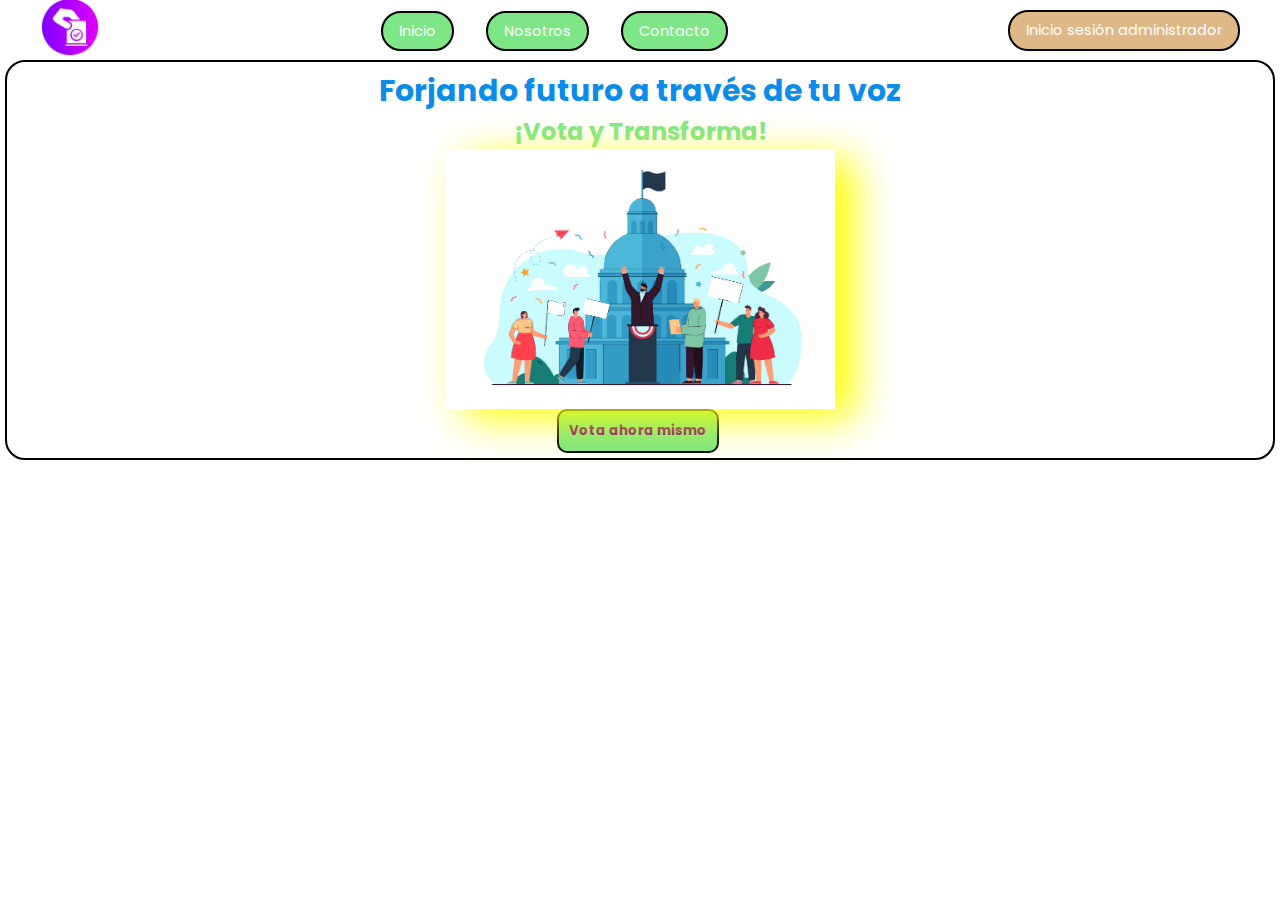
<file: html/index.html>
<!DOCTYPE html>
<html lang="en">

<head>
    <meta charset="UTF-8">
    <meta name="viewport" content="width=device-width, initial-scale=1.0">
    <link rel="stylesheet" href="../css/index.css">
    <link rel="preconnect" href="https://fonts.googleapis.com">
    <link rel="preconnect" href="https://fonts.gstatic.com" crossorigin>
    <link href="https://fonts.googleapis.com/css2?family=Poppins:wght@400;500;600;700;800&display=swap"
        rel="stylesheet">
    <title>eDemocracia</title>
</head>

<body>
    <header>
        <div class="navbar">
            <div class="logo"><a href="./usuario/login.html"><img src="../media/votacion-manual.png" alt="null"
                        class="imagen"></a></div>
            <ul class="links">
                <li><a href="../html/index.html" class="action_home">Inicio</a></li>
                <li><a href="../html/nosotros.html" class="action_nosotros">Nosotros</a></li>
                <li><a href="../html/contacto.html" class="action_contacto">Contacto</a></li>
            </ul>
            <a href="../html/administrador/login.php" class="action_login">Inicio sesión administrador</a>
        </div>
    </header>
    <main>
        <div class="main_right">
            <h1>Forjando futuro a través de tu voz </h1>
            <p>¡Vota y Transforma!</p>
            <img class="mainimg" src="../media/index_image.jpg" alt="democracia">
                    <div class="contenedor_btns">
                        <a href="../html/usuario/login.html"><button class="boton"><strong>Vota ahora
                                    mismo</strong></button></a>
                    </div>
        </div>

    </main>
</body>

</html>
</file>
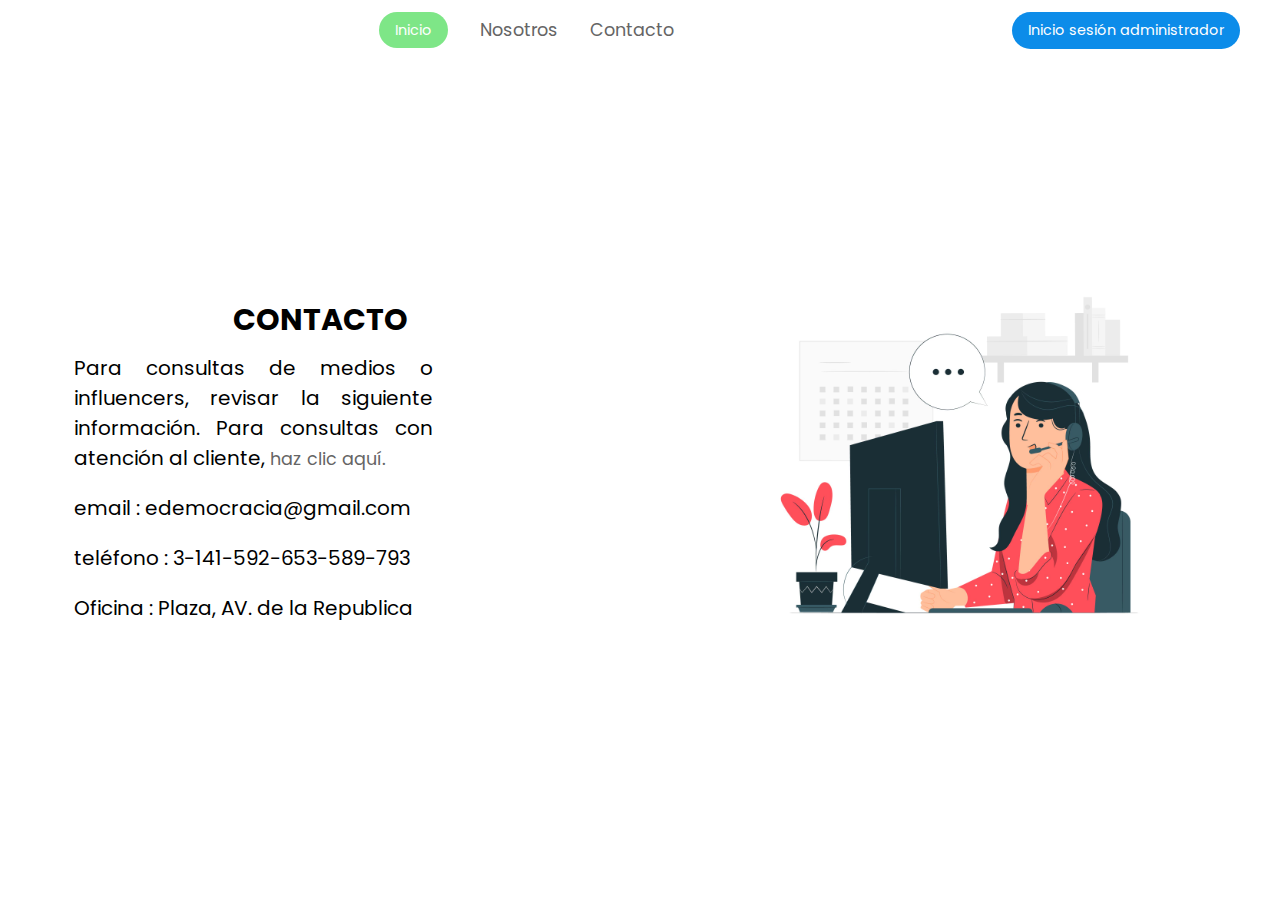
<file: html/contacto.html>
<!DOCTYPE html>
<html lang="en">
<head>
    <meta charset="UTF-8">
    <meta name="viewport" content="width=device-width, initial-scale=1.0">
    <link rel="stylesheet" href="../css/contacto.css">
    <link rel="preconnect" href="https://fonts.googleapis.com">
    <link rel="preconnect" href="https://fonts.gstatic.com" crossorigin>
    <link href="https://fonts.googleapis.com/css2?family=Poppins:wght@400;500;600;700;800&display=swap" rel="stylesheet">
    <link rel="stylesheet" href="https://cdnjs.cloudflare.com/ajax/libs/font-awesome/6.4.0/css/all.min.css" integrity="sha512-iecdLmaskl7CVkqkXNQ/ZH/XLlvWZOJyj7Yy7tcenmpD1ypASozpmT/E0iPtmFIB46ZmdtAc9eNBvH0H/ZpiBw==" crossorigin="anonymous" referrerpolicy="no-referrer" />
    <title>eDemocracia</title>
</head>
<body>
    <header>
        <div class="navbar">
            <div class="logo"><a href="#"></a></div>
            <ul class="links">
                <li><a href="../html/index.html" class="action_home">Inicio</a></li>
                <li><a href="../html/nosotros.html">Nosotros</a></li>
                <li><a href="../html/contacto.html">Contacto</a></li>
            </ul>
            <a href="../html/login.php" class="action_login">Inicio sesión administrador</a>
        </div>
    </header>
    <div class="main">
        <div class="main_left">
            <div class="responsive">
                <h2>CONTACTO</h2>
       <p class="cuerpo">Para consultas de medios o influencers, revisar la siguiente información. Para consultas con atención al cliente, <a href=""> haz clic aquí.</a></p>
       <p class="cuerpo">email : edemocracia@gmail.com</p>
       <p class="cuerpo">teléfono : 3-141-592-653-589-793</p>
       <p class="cuerpo">Oficina : Plaza, AV. de la Republica</p>
                
            </div>
           
        </div>
        <div class="main_right"><img class="mainimg" src="../media/contacto.jpg" alt="democracia"></div>
    </div>
</body>
</html>
</file>
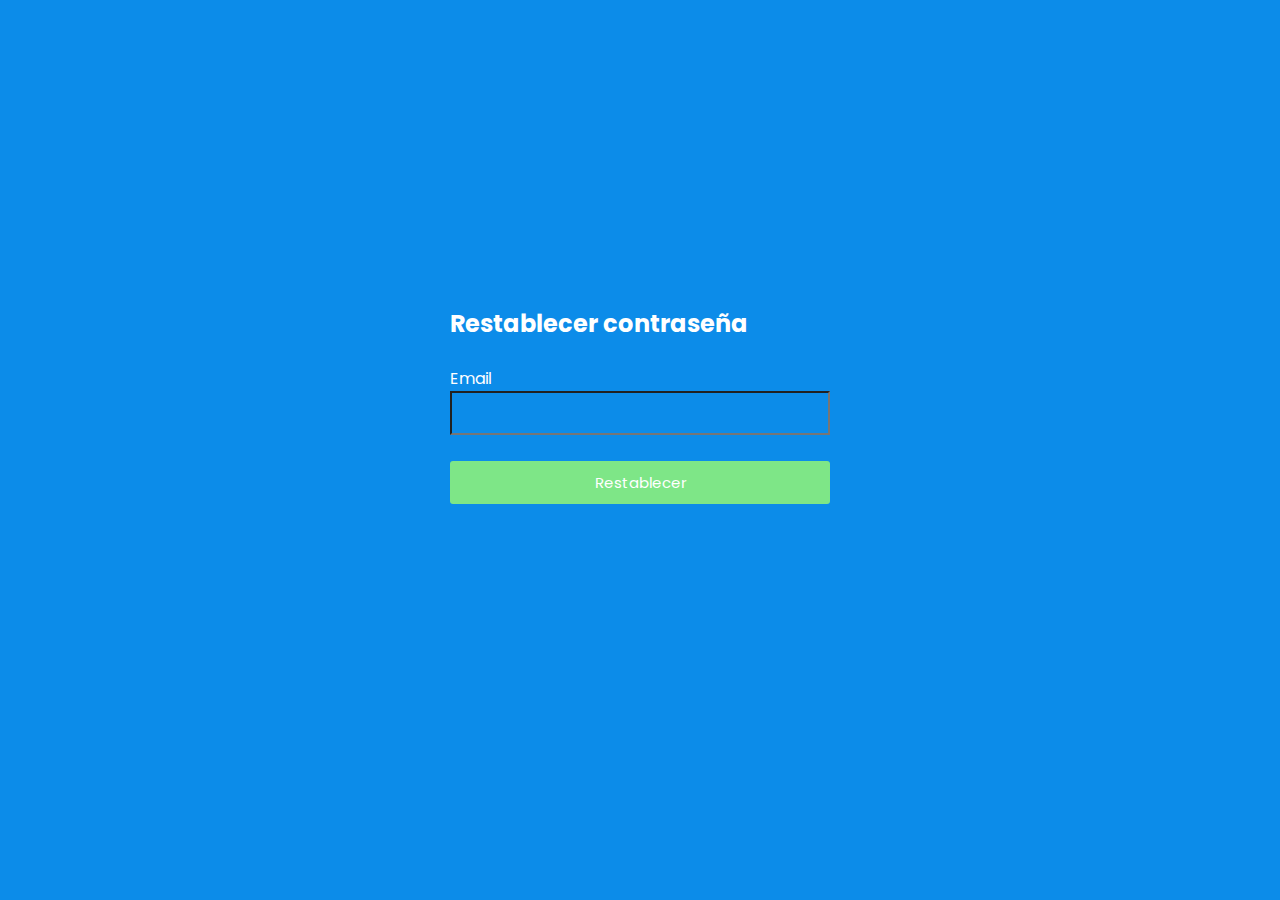
<file: html/olvide_contrasena.html>
<!DOCTYPE html>
<html lang="en">
<head>
    <meta charset="UTF-8">
    <meta http-equiv="X-UA-Compatible" content="IE=edge">
    <meta name="viewport" content="width=device-width, initial-scale=1.0">
    <link rel="preconnect" href="https://fonts.googleapis.com">
    <link rel="preconnect" href="https://fonts.gstatic.com" crossorigin>
    <link href="https://fonts.googleapis.com/css2?family=Poppins:wght@400;500;600;700;800&display=swap" rel="stylesheet">
    <link rel="stylesheet" href="../css/olvide_contrasena.css">
    <title>recuperación contraseña</title>
</head>
<body>
    <div class="main">
        <div class="formulario">
            
            <form action="../php/mail_reset.php" method="POST">
                <h2>Restablecer contraseña</h2>  <br>
                <label for="">Email</label> <br>
                <input type="text" name="correo" id="correo" required> <br> <br>
                <button type="submit">Restablecer</button>
            </form>
        </div>
    </div>

    
</body>
</html>
</file>
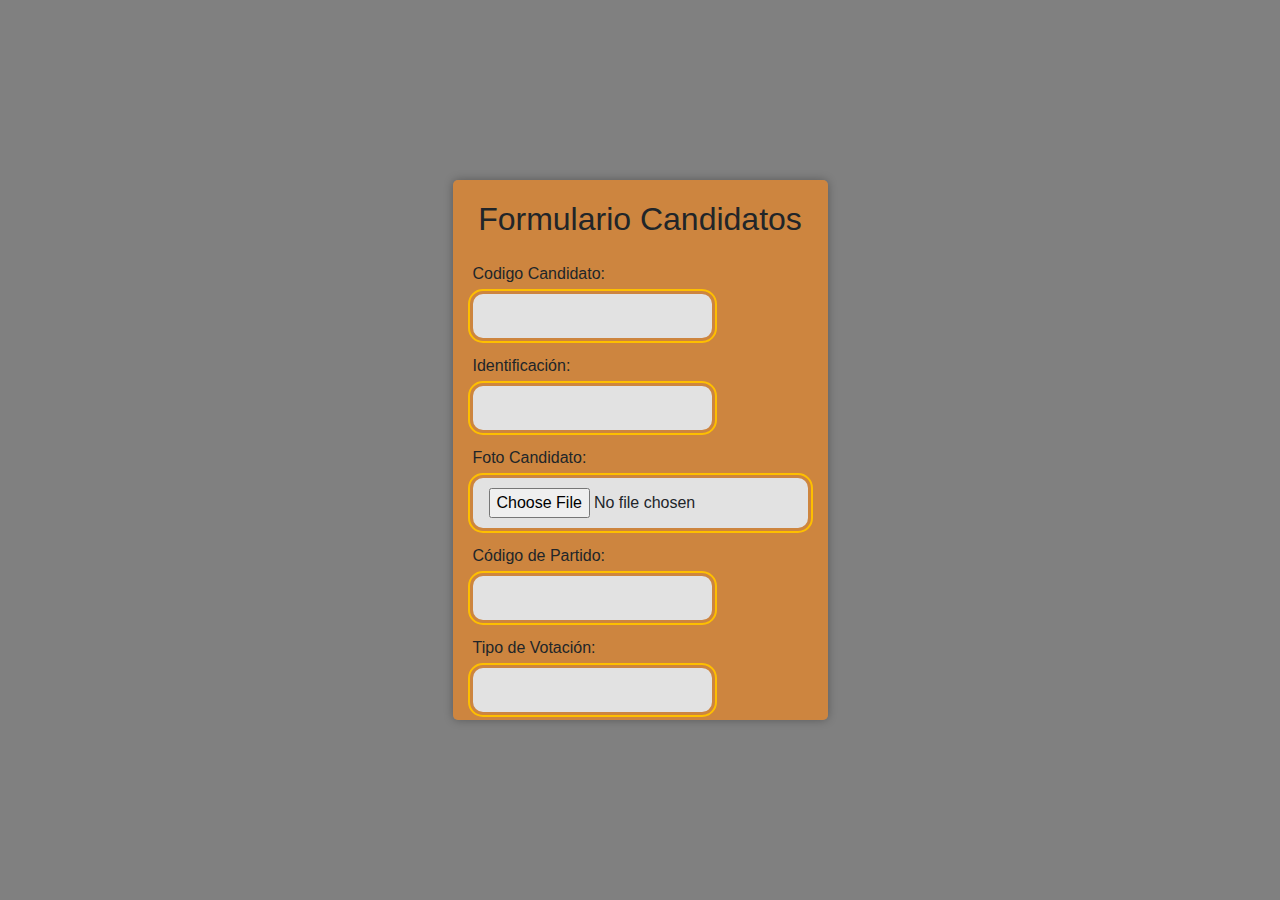
<file: html/administrador/formulario_candidatos.html>
<!DOCTYPE html>
<html lang="en">

<head>
    <meta charset="utf-8" />
    <title>Formulario Candidatos</title>
    <!-- Incluir enlaces a los archivos CSS de Bootstrap -->
    <link rel="stylesheet" href="https://stackpath.bootstrapcdn.com/bootstrap/4.5.2/css/bootstrap.min.css" />
    <link rel="stylesheet" href="../../css/formulario_can.css">
</head>

<body>
    <div class="form-container-outer">
        <div class="form-container">
            <h2 class="text-center mb-4">Formulario Candidatos</h2>
            <form action="guardar_candidatos.php" method="POST" enctype="multipart/form-data">
                <div class="form-group">
                    <label for="identificacion">Codigo Candidato:</label><br />
                    <input type="text" class="input" id="identificacion" name="identificacion" required />
                </div>
                <div class="form-group">
                    <label for="identificacion">Identificación:</label><br />
                    <input type="text" class="input" id="ide" name="ide" required />
                </div>

                <div class="form-group">
                    <label for="foto">Foto Candidato:</label><br />
                    <input type="file" class="input" id="foto" name="foto" accept="image/*" required />
                </div>

                <div class="form-group">
                    <label for="codpartido">Código de Partido:</label><br />
                    <input type="text" class="input" id="codpartido" name="codpartido" required />
                </div>
                <div class="form-group">
                    <label for="tipovotacion">Tipo de Votación:</label><br />
                    <input type="text" class="input" id="tipovotacion" name="tipovotacion" required />
                </div>
                <div class="miboton">
                    <button class="btn-12" type="submit" name="enviar"><span>Guardar</span></button>
                    <br>
                    <br>
                    <button class="btn-12" type="button" onclick="location.href ='index.php';"><span>Cancelar</span></button>
                </div>
            </form>
        </div>
    </div>

    <!-- Incluir los scripts de Bootstrap -->
    <script src="https://code.jquery.com/jquery-3.5.1.slim.min.js"></script>
    <script src="https://cdn.jsdelivr.net/npm/@popperjs/core@2.9.1/dist/umd/popper.min.js"></script>
    <script src="https://stackpath.bootstrapcdn.com/bootstrap/4.5.2/js/bootstrap.min.js"></script>
</body>

</html>
</file>
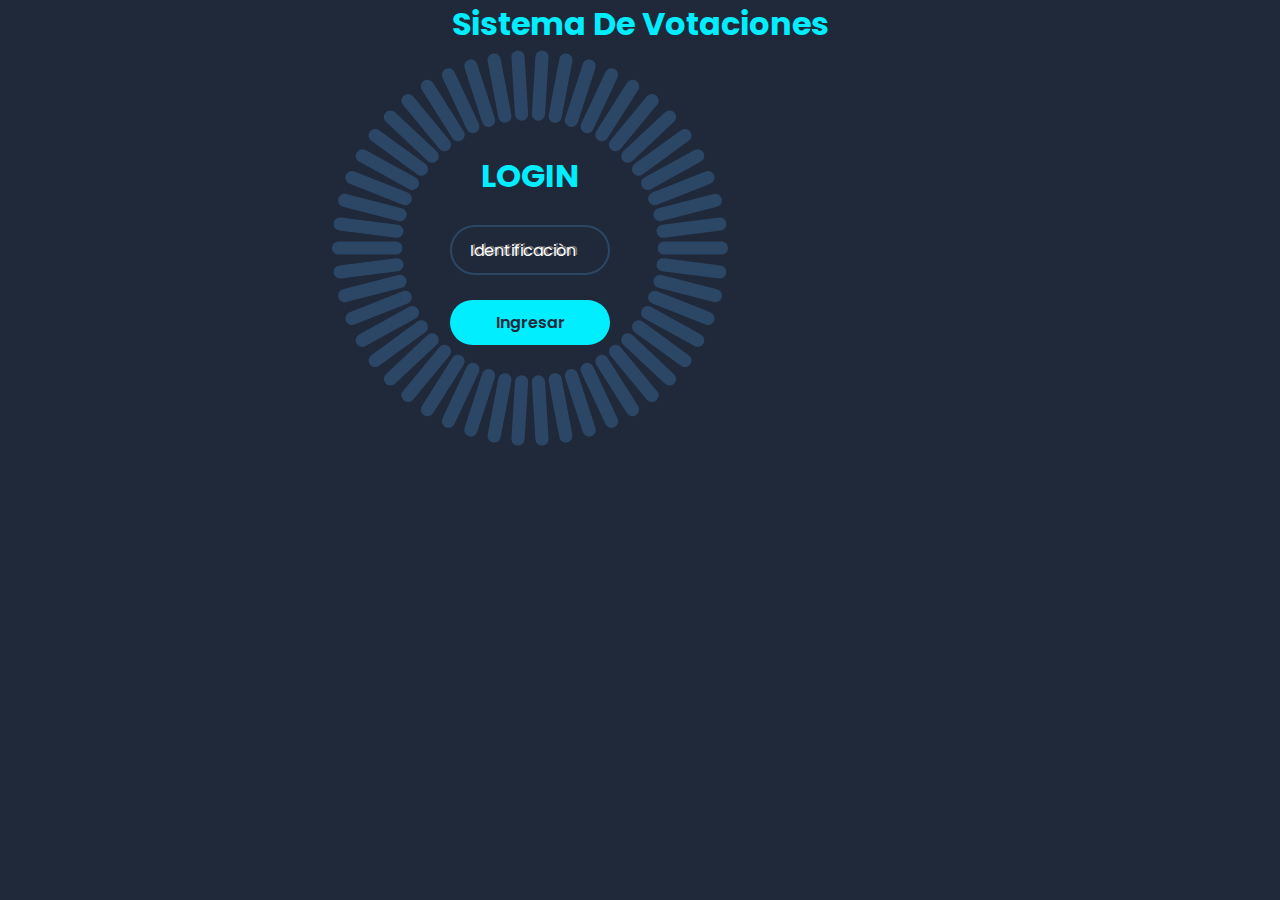
<file: html/usuario/login.html>
<!DOCTYPE html>
<html lang="es">

<head>
    <!-- Required meta tags -->
    <meta charset="utf-8" />
    <meta name="viewport" content="width=device-width, initial-scale=1, shrink-to-fit=no" />
    <link rel="stylesheet" href="../../css/loginn.css" />

    <title>eDemocracia</title>
</head>

<body>
    <!--LOGIN-->
            <nav class="navbar">
                <h2>Sistema De Votaciones</h2>
            </nav>
<div class="container">
    <div class="login-box">
        <h2>LOGIN</h2>
        <form action="Validar_usu.php" method="POST">
            <div class="input-box">
                <input type="text" id="id" placeholder="Identificacion" required name="id"
                    oninput="this.value = this.value.replace(/[^0-9]/g, '');" maxlength="10" />
                <label>Identificaciòn</label>
            </div>
            <button type="submit" class="btn" name="ingresar">Ingresar</button>
        </form>
    </div>

    <span style="--i:0;"></span>
    <span style="--i:1;"></span>
    <span style="--i:2;"></span>
    <span style="--i:3;"></span>
    <span style="--i:4;"></span>
    <span style="--i:5;"></span>
    <span style="--i:6;"></span>
    <span style="--i:7;"></span>
    <span style="--i:8;"></span>
    <span style="--i:9;"></span>
    <span style="--i:10;"></span>
    <span style="--i:11;"></span>
    <span style="--i:12;"></span>
    <span style="--i:13;"></span>
    <span style="--i:14;"></span>
    <span style="--i:15;"></span>
    <span style="--i:16;"></span>
    <span style="--i:17;"></span>
    <span style="--i:18;"></span>
    <span style="--i:19;"></span>
    <span style="--i:20;"></span>
    <span style="--i:21;"></span>
    <span style="--i:22;"></span>
    <span style="--i:23;"></span>
    <span style="--i:24;"></span>
    <span style="--i:25;"></span>
    <span style="--i:26;"></span>
    <span style="--i:27;"></span>
    <span style="--i:28;"></span>
    <span style="--i:29;"></span>
    <span style="--i:30;"></span>
    <span style="--i:31;"></span>
    <span style="--i:32;"></span>
    <span style="--i:33;"></span>
    <span style="--i:34;"></span>
    <span style="--i:35;"></span>
    <span style="--i:36;"></span>
    <span style="--i:37;"></span>
    <span style="--i:38;"></span>
    <span style="--i:39;"></span>
    <span style="--i:40;"></span>
    <span style="--i:41;"></span>
    <span style="--i:42;"></span>
    <span style="--i:43;"></span>
    <span style="--i:44;"></span>
    <span style="--i:45;"></span>
    <span style="--i:46;"></span>
    <span style="--i:47;"></span>
    <span style="--i:48;"></span>
    <span style="--i:49;"></span>
</div>
<!-- partial -->

</body>

</html>
</file>
<file: css/index.css>
*{
    margin: 0;
    padding: 0;
    box-sizing: border-box;
    font-family: 'Poppins', sans-serif; /* se indica el uso de Popins, un tipo de letra importada desde google fonts por el método link*/
}

li{
    list-style: none;
}

a{
    text-decoration: none;
    color: #656565;
    font-size: 1.1rem;
}

/* estilos para header */
header{
    position: relative;
    padding: 0 2rem;
}

.navbar {
    width: 100%;
    height: 60px;
    max-width: 1200px;
    margin: 0 auto;
    display: flex;
    align-items: center;
    justify-content: space-between;
}

.navbar .links {
    display: flex;
    gap: 2rem;
}

.imagen {
    width: 60px;
    height: 60px;
}

.action_login {
    background-color: burlywood;
    color: #fff;
    padding: 0.5rem 1rem;
    border: none;
    outline: none;
    border-radius: 20px;
    font-size: 0.9rem;
    cursor: pointer;
    border: 2px solid black;
}

.action_login:hover {
    scale: 1.05;
    color: #fff;
    background-color: purple;
}

.action_home {
    background-color: #7EE687;
    color: #fff;
    padding: 0.5rem 1rem;
    border: none;
    outline: none;
    border-radius: 20px;
    font-size: 0.9rem;
    cursor: pointer;
    border: 2px solid black;
}


.action_home:hover {
    scale: 1.05;
    color: #f21c1c;
    background-color: aqua;
}

.action_nosotros {
    background-color: #7EE687;
    color: #fff;
    padding: 0.5rem 1rem;
    border: none;
    outline: none;
    border-radius: 20px;
    font-size: 0.9rem;
    cursor: pointer;
    border: 2px solid black;
}

.action_contacto {
    background-color: #7EE687;
    color: #fff;
    padding: 0.5rem 1rem;
    border: none;
    outline: none;
    border-radius: 20px;
    font-size: 0.9rem;
    cursor: pointer;
    border: 2px solid black;
}
main{
    border: 2px solid black;
    display: flex;
    flex-wrap: wrap;
    max-width: 100%;
    height: 400px;
    justify-content: center;
    align-items: center;
    margin: 0 5px;
    border-radius: 20px;
}

.main_right{
    flex-grow: 1;
    display: grid;
    place-items:  center;
    max-width: 100%;
    max-height: 400px;
}

.mainimg{
    max-width: 100%; /* Ancho máximo para que la imagen se ajuste dentro del div */
    height: 260px; /* Altura automática para mantener la proporción de la imagen */
    filter: drop-shadow(20px 10px 20px yellow); 
}

h1{
    font-weight: bolder;
    color:  #0C8CE9;
    font-size: 30px;
    justify-content: center;
    text-align: center;
}

p{
    color: #7EE687;
    font-size: 24px;
    font-weight: bold;
    text-align: center;
}

/* Estilos para el contenedor */
.contenedor_btns {
    text-align: center;
}

/* Estilos para los botones */
.boton {
    display: inline-block;
    margin-right: 5px; /* Espacio entre los botones */
    padding: 10px;
    color: purple;
    border: 2px solid  black;
    cursor: pointer;
    border-radius: 10px;
    background-color: #7EE687;
}
.boton:hover{
    color: white;
    background-color: #0C8CE9;
    text-transform: uppercase;
}

a:hover{
    color: #000;
}
</file>
<file: css/contacto.css>
*{
    margin: 0;
    padding: 0;
    box-sizing: border-box;
    font-family: 'Poppins', sans-serif; /* se indica el uso de Popins, un tipo de letra importada desde google fonts por el método link*/
}

li{
    list-style: none;
}

a{
    text-decoration: none;
    color: #656565;
    font-size: 1.1rem;
}

/* estilos para header */
header{
    position: relative;
    padding: 0 2rem;
}



.navbar{
    width: 100%;
    height: 60px;
    max-width: 1200px;
    margin: 0 auto;
    display: flex;
    align-items: center;
    justify-content: space-between;
}

.navbar .links {
    display: flex;
    gap: 2rem;
}

.action_login {
    background-color: #0C8CE9;
    color: #fff;
    padding: 0.5rem 1rem;
    border: none;
    outline: none;
    border-radius: 20px;
    font-size: 0.9rem;
    cursor: pointer;
}

.action_login:hover{
    scale: 1.05;
    color: #fff;
}

.action_home {
    background-color: #7EE687;
    color: #fff;
    padding: 0.5rem 1rem;
    border: none;
    outline: none;
    border-radius: 20px;
    font-size: 0.9rem;
    cursor: pointer;
}


.action_home:hover{
    scale: 1.05;
    color: #fff;
}


h1{
    font-weight: bolder;
    color:  #fff;
    font-size: 40px;
    justify-content: center;
    align-items: center;
}
h2 {
    color:  #000;
    font-size: 30px;
    justify-content: center;
    align-items: center;
}


p {
    color: #fff;
    font-size: 34px;
    max-width: 74%;
    padding: 10px;
    text-align: justify;
}


.responsive {
    font-size: 2rem; /* Tamaño inicial del texto */
    max-width: 80%; /* Ancho máximo para evitar que el texto se vuelva demasiado ancho */
    text-align: center; /* Centrar el texto en el div */
    max-height: 80%;
    justify-content: left;
  }



a:hover{
    color: #000;
}

.cuerpo{
    color: #000;
    font-size: 20px;
}
  

.main_right{
    justify-content: center;
    align-items: center;
    display: flex;
    width: 50%;
    float: right;
    height: 90vh;
    
}
.main_left{
    width: 50%;
    float: left;
    height: 90vh;
    justify-content: center;
    align-items: center;
    display: flex;
    
}

.mainimg{
    max-width: 60%; /* Ancho máximo para que la imagen se ajuste dentro del div */
    height: auto; /* Altura automática para mantener la proporción de la imagen */
  
}
</file>
<file: css/olvide_contrasena.css>
*{
    margin: 0;
    padding: 0;
    box-sizing: border-box;
    font-family: 'Poppins', sans-serif; /* se indica el uso de Popins, un tipo de letra importada desde google fonts por el método link*/
    text-decoration: none;
    background-color: #0C8CE9;
}

.main{
    display: flex;
    justify-content: center;
    align-items: center;
    height: 90vh;
}

button {
    color: #7EE687;
    display: inline-block;
    border-radius: 3px;
    background-color: #7EE687;
    border: none;
    color: #FFFFFF;
    text-align: center;
    font-size: 15px;
    padding: 10px;
    width: 380px;
    cursor: pointer;
    margin: 0.4px;
}

h2{
    color: #fff;
}
label{
    color: #fff;
}

input{
    width: 100%;
    
    
    outline: none;
    padding: 10px 15px;
    color: #fff;
    
}
</file>
<file: css/formulario_can.css>
body {
  background-color: gray;
}

.form-container {
  background-color: peru;
  padding: 20px;
  border-radius: 5px;
  box-shadow: 0px 0px 10px rgba(0, 0, 0, 0.3);
  max-width: 100%;
  max-height: 540px;
  overflow: auto;
}

.form-container-outer {
  display: flex;
  justify-content: center;
  align-items: center;
  min-height: 100vh;
}

.input {
  border-radius: 10px;
  outline: 2px solid #FEBF00;
  border: 0;
  font-family: -apple-system, BlinkMacSystemFont, 'Segoe UI', Roboto, Oxygen, Ubuntu, Cantarell, 'Open Sans', 'Helvetica Neue', sans-serif;
  background-color: #e2e2e2;
  outline-offset: 3px;
  padding: 10px 1rem;
  transition: 0.25s;
}

.input:focus {
  outline-offset: 5px;
  background-color: #fff
}

.miboton{
  display: block;
  justify-content: center;
  align-items: center;
}
.btn-12,
.btn-12 *,
.btn-12 :after,
.btn-12 :before,
.btn-12:after,
.btn-12:before {
  border: 0 solid;
  box-sizing: border-box;
}

.btn-12 {
  -webkit-tap-highlight-color: transparent;
  -webkit-appearance: button;
  background-color: #000;
  background-image: none;
  color: #fff;
  cursor: pointer;
  font-family: ui-sans-serif, system-ui, -apple-system, BlinkMacSystemFont,
    Segoe UI, Roboto, Helvetica Neue, Arial, Noto Sans, sans-serif,
    Apple Color Emoji, Segoe UI Emoji, Segoe UI Symbol, Noto Color Emoji;
  font-size: 100%;
  font-weight: 900;
  line-height: 1.5;
  margin: 0;
  -webkit-mask-image: -webkit-radial-gradient(#000, #fff);
  padding: 0;
  text-transform: uppercase;
}

.btn-12:disabled {
  cursor: default;
}

.btn-12:-moz-focusring {
  outline: auto;
}

.btn-12 svg {
  display: block;
  vertical-align: middle;
}

.btn-12 [hidden] {
  display: none;
}

.btn-12 {
  border-radius: 99rem;
  border-width: 2px;
  overflow: hidden;
  padding: 0.8rem 3rem;
  position: relative;
}

.btn-12 span {
  mix-blend-mode: difference;
}

.btn-12:after,
.btn-12:before {
  background: linear-gradient(90deg,
      #fff 25%,
      transparent 0,
      transparent 50%,
      #fff 0,
      #fff 75%,
      transparent 0);
  content: "";
  inset: 0;
  position: absolute;
  transform: translateY(var(--progress, 100%));
  transition: transform 0.2s ease;
}

.btn-12:after {
  --progress: -100%;
  background: linear-gradient(90deg,
      transparent 0,
      transparent 25%,
      #fff 0,
      #fff 50%,
      transparent 0,
      transparent 75%,
      #fff 0);
  z-index: -1;
}

.btn-12:hover:after,
.btn-12:hover:before {
  --progress: 0;
}
</file>
<file: css/loginn.css>
@import url("https://fonts.googleapis.com/css2?family=Poppins:wght@400;500&display=swap");

* {
  margin: 0;
  padding: 0;
  font-family: "Poppins";
  box-sizing: border-box;
}

body {
  display: block;
  justify-content: center;
  align-items: center;
  background: #1f293a;
  max-height: 100vh;
}

.container {
  width: 260px;
  height: 260px;
  display: flex;
  justify-content: center;
  align-items: center;
  margin: 70px 400px;
}
.navbar{
  display: flex;
  justify-content: center;
  align-items: center;
  max-width: 100%;
}
.container span {
  position: absolute;
  left: 440PX;
  width: 32px;
  height: 6px;
  background: #2c4766;
  border-radius: 8px;
  transform-origin: 90px;
  transform: scale(2.2) rotate(calc(var(--i) * (360deg / 50)));
  animation: animateBlink 3s linear infinite;
  animation-delay: calc(var(--i) * (3s / 50));
}

@keyframes animateBlink {
  0% {
    background: #0ef;
  }

  25% {
    background: #2c4766;
  }
}

.login-box {
  display: block;
  justify-content: center;
  align-items: center;
}

.login-box form {
  width: 100%;
  padding: 0 50px;
}

h2 {
  font-size: 2em;
  color: #0ef;
  text-align: center;
}

.input-box {
  position: relative;
  margin: 25px 0;
}

.input-box input {
  width: 100%;
  height: 50px;
  background: transparent;
  border: 2px solid #2c4766;
  outline: none;
  border-radius: 40px;
  font-size: 1em;
  color: #fff;
  padding: 0 20px;
  transition: 0.5s;
}

.input-box input:focus,
.input-box input:valid {
  border-color: #0ef;
}

.input-box label {
  position: absolute;
  top: 50%;
  left: 20px;
  transform: translateY(-50%);
  font-size: 1em;
  color: #fff;
  pointer-events: none;
  transition: 0.5s ease;
}

.input-box input:focus~label,
.input-box input:valid~label {
  top: 1px;
  font-size: 0.8em;
  background-color: #1f293a;
  padding: 0 6px;
  color: #0ef;
}

.btn {
  width: 100%;
  height: 45px;
  border-radius: 45px;
  background: #0ef;
  border: none;
  outline: none;
  cursor: pointer;
  font-size: 1em;
  color: #1f293a;
  font-weight: 600;
}

.btn:hover {
  background: rgb(0, 255, 64);
  color: white;
}
</file>
